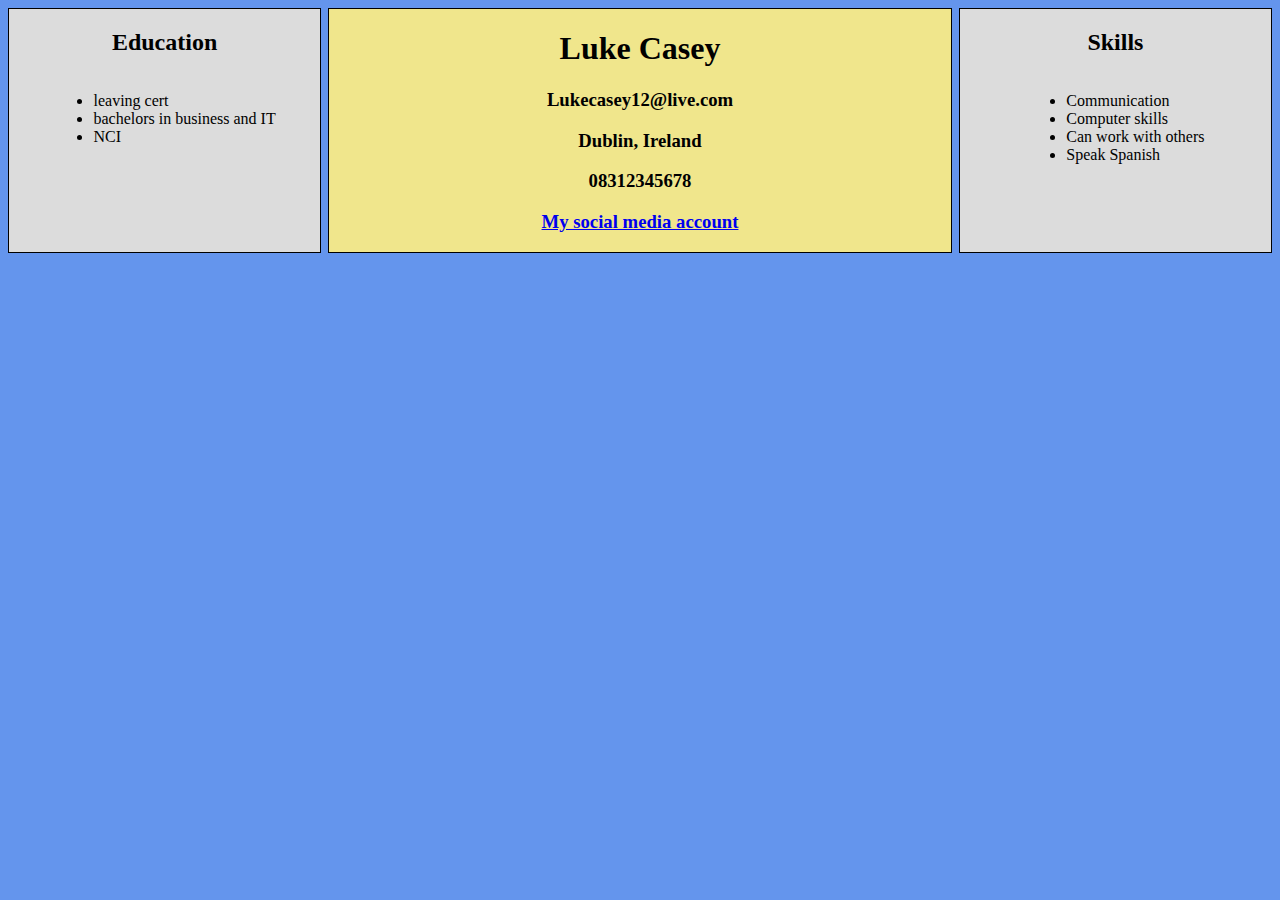
<file: index.html>
<!DOCTYPE html>
<html>
<head> <link rel="stylesheet" href="mystylew3.css">
</head>
<body>

<div class="masterContainer">
  <div class = "containerCenter">
    <div class="header"><h1>Luke Casey</h1></div>

    <h3>Lukecasey12@live.com</h3>
    <h3>Dublin, Ireland</h3>
    <h3>08312345678</h3>
    <h3><a href="https://www.Facebook.com/">My social media account</a></h3>
  </div>

  <div class="containerLeft">
    <div class="header"><h2>Education</h2></div>
      <div id="centerList">
      <ul>
        <li>leaving cert</li>
        <li>bachelors in business and IT</li>
        <li>NCI</li>
      </ul> 
      </div>
  </div>


  <div class="containerRight">
    <div class="header"><h2>Skills</h2></div>
     <div id="centerList">
      <ul>
        <li>Communication</li>
        <li>Computer skills</li>
        <li>Can work with others</li>
        <li>Speak Spanish</li>
      </ul>  
    </div>
  </div>
</div>

</body>
</html>
</file>
<file: mystylew3.css>
body{
    background-color: cornflowerblue;
}

.header{
    text-align: center;
}

#centerList{
    justify-content: center;
    display: flex;
}

@media (min-width:600px){

.masterContainer{
    display:flex;
}

.containerLeft{
    border: 1px solid;
    order:1;
    flex: 1;
    justify-content: center ;
    background-color: gainsboro;
    

}

.containerRight{
    order:3;
    flex-direction: row;
    border: solid 1px;
    flex: 1;
    justify-content: center;
    background-color: gainsboro;
}

.containerRight, .containerLeft{
    flex-direction: row;
}

.containerCenter{
    order:2;
    justify-content: center;
    flex-direction: column;
    flex: 2;
    text-align: center;
    border: 1px solid;
    margin-left: 5pt;
    margin-right: 5pt;
    background-color:khaki;

}
}


/*When screen is smaller the 600px stack containers*/

@media (max-width:599px){
   .containerLeft{
    border: 1px solid;
    order:1;
    flex: 1;
    justify-content: center;
    background-color: gainsboro;
    

}

.containerRight{
    order:3;
    flex-direction: row;
    border: solid 1px;
    flex: 1;
    justify-content: center;
    background-color: gainsboro;
}

.containerRight, .containerLeft{
    padding: 10px;
    flex-direction: row;
}

.containerCenter{
    order:2;
    justify-content: center;
    flex-direction: column;
    flex: 2;
    text-align: center;
    border: 1px solid;
    margin-left: 5pt;
    margin-right: 5pt;
    background-color:khaki;
}

}
</file>
